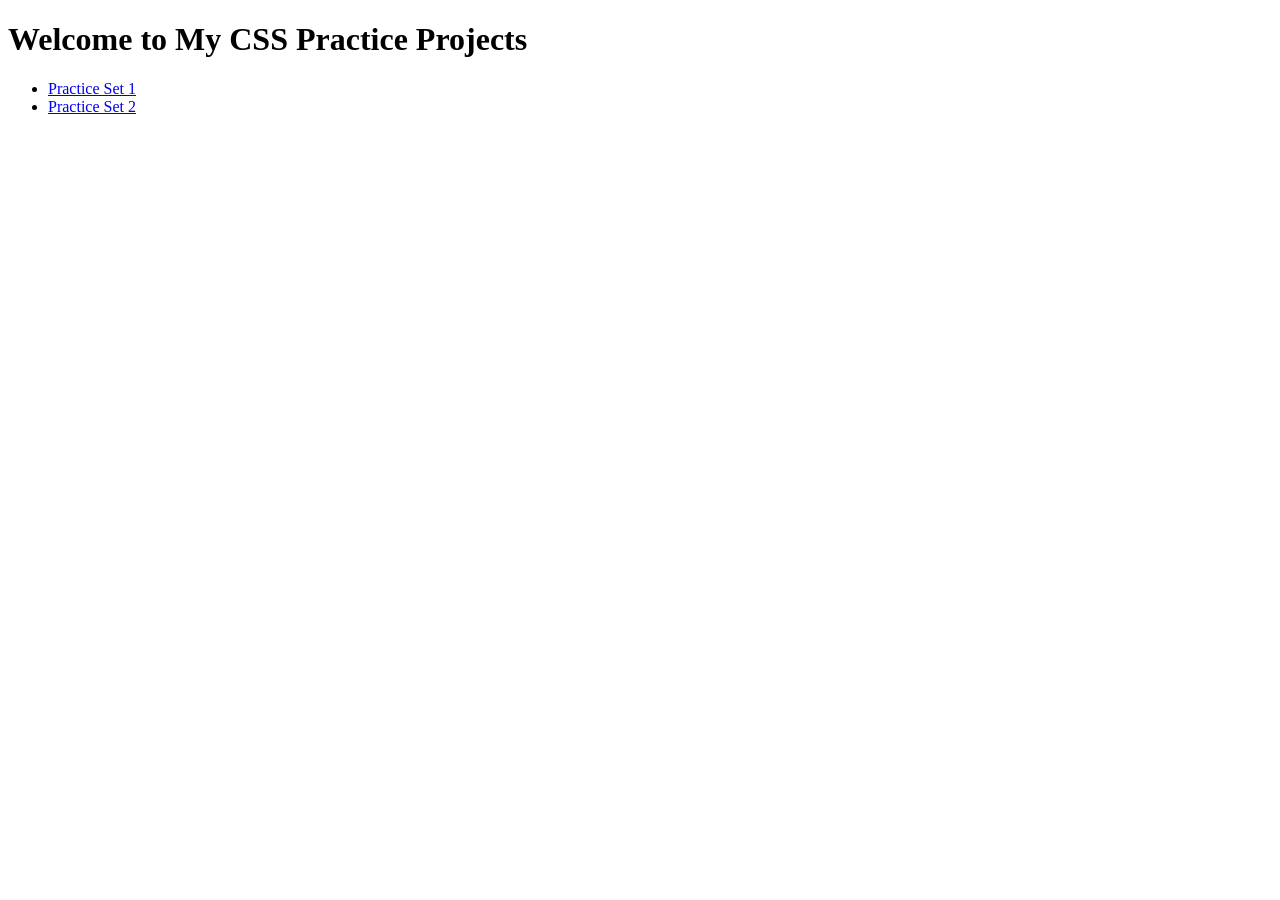
<file: index.html>
<!DOCTYPE html>
<html lang="en">
<head>
    <meta charset="UTF-8">
    <title>My CSS Practice Sets</title>
</head>
<body>
    <h1>Welcome to My CSS Practice Projects</h1>
    <ul>
        <li><a href="./CSS Practice Set 1/index.html">Practice Set 1</a></li>
        <li><a href="./CSS Practice Set 2/index.html">Practice Set 2</a></li>
    
    </ul>
</body>
</html>
</file>
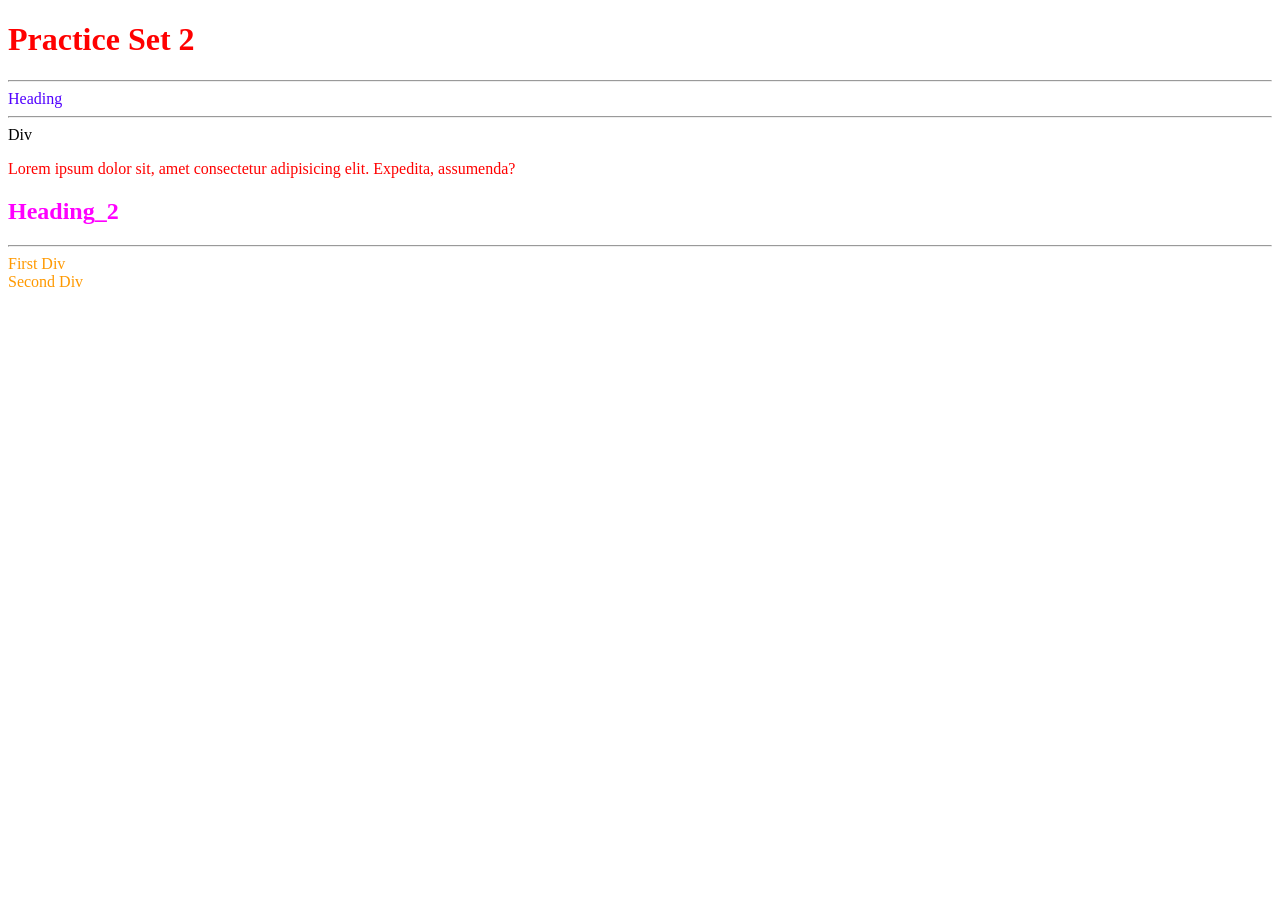
<file: CSS Practice Set 1/index.html>
<!DOCTYPE html>
<html lang="en">
<head>
    <meta charset="UTF-8">
    <meta name="viewport" content="width=device-width, initial-scale=1.0">
    
    <title>CSS Practice Set 1</title>
    <link rel="stylesheet" href="index.css">

<!-- /* This is comment in CSS.*/ -->

   <style>
    #heading
    {
        color:rgb(0, 255, 76);
    }

    #heading{
        color:blueviolet;
    }
    p{
        color:rgb(255, 0, 0);
    }
    .heading2{
        color:rgb(255, 0, 255);
    }


    #first, #second{
        color:rgb(255, 153, 0);
    }

   </style>

</head>
<body>
   
    <h1 style = "color: red;" > Practice Set 2 </h1><hr>

    <div id="heading" style="color:rgb(81, 0, 255)"> Heading </div><hr>

    <div id = "div_14"> Div </div>
    <p>Lorem ipsum dolor sit, amet consectetur adipisicing elit. Expedita, assumenda?</p>
    <h2 class="heading2"> Heading_2 </h2> <hr>

    <div id="first"> First Div </div>
    <div id="second"> Second Div </div>

</body>
</html>
</file>
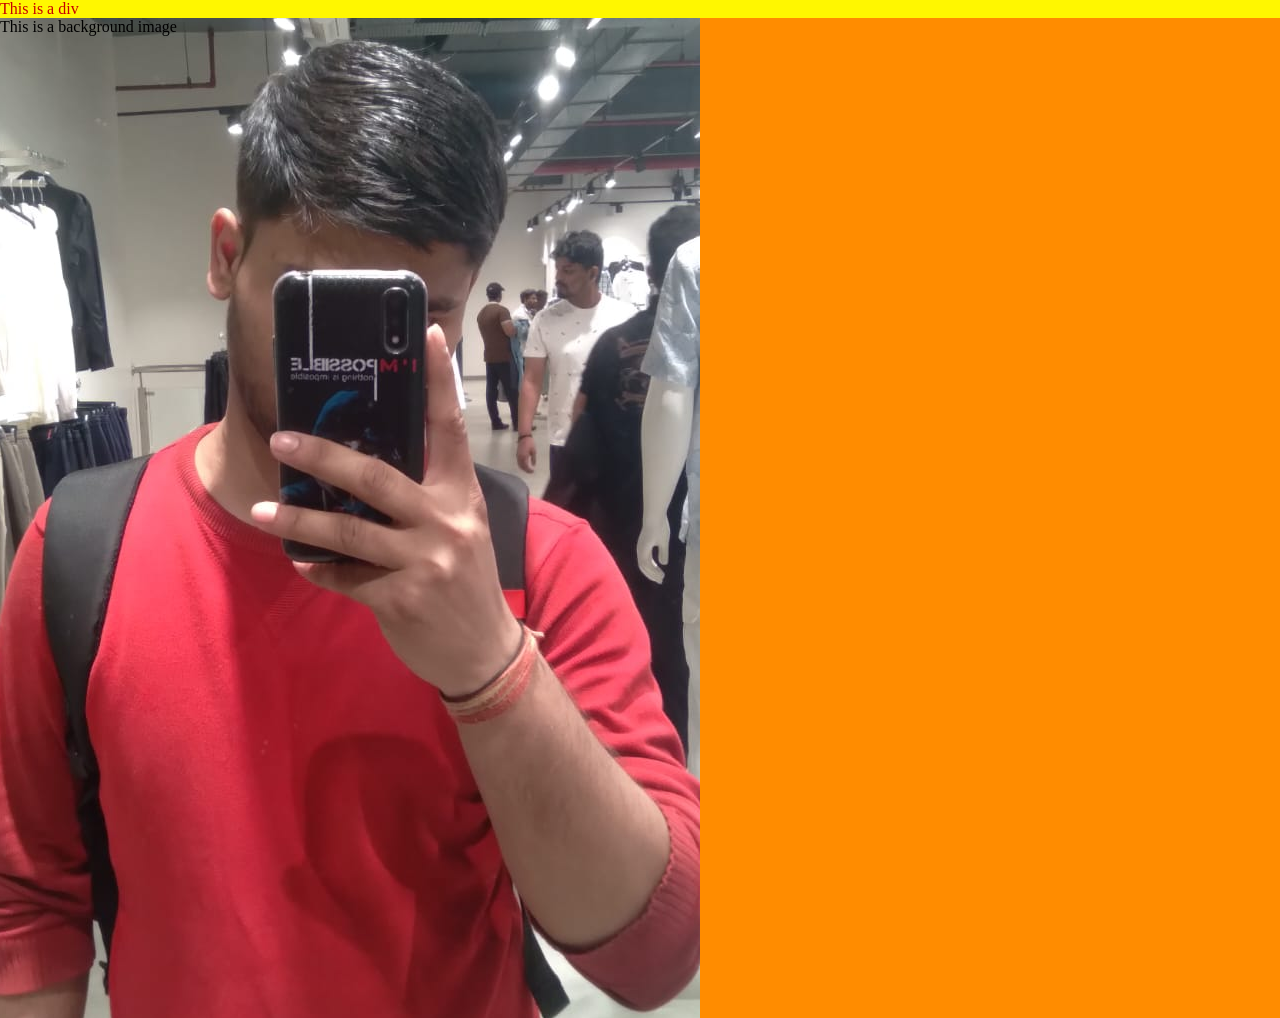
<file: CSS Practice Set 2/index.html>
<!DOCTYPE html>
<html lang="en">
<head>
    <meta charset="UTF-8">
    <meta name="viewport" content="width=device-width, initial-scale=1.0">
    <title>CSS Practice Set 2</title>

<style>

* {

    margin: 0;
    padding: 0;
   
}

#bar{
    
    background-color: rgb(255, 247, 0);
    color: rgb(200, 0, 0);
   
}
main{
    background-color: rgb(255, 140, 0);
    height: 1000px;
  
}
* {
    margin: 0;
    padding: 0;
}
#product{
    /* background-color: rgb(0, 255, 242);
    background-image: url("Zudio_click.jpeg");
    bqackground-position: center;
    background-size: cover;
    background-repeat: no-repeat; */
    width: 700px;
    height: 1000px;
    background: greenyellow url("Zudio_click.jpeg") no-repeat center center ;

   

   
}
</style>

</head>
<body>
    <header>
    <div id="bar"> This is a div </div>
    </header>
    <main>  
    <div id="product"> This is a background image</div>    
    </main>
    <footer>        </footer>
</body>
</html>
</file>
<file: CSS Practice Set 1/index.css>
/* This is comment in CSS. */
#heading{
    color:blueviolet;
}
</file>
